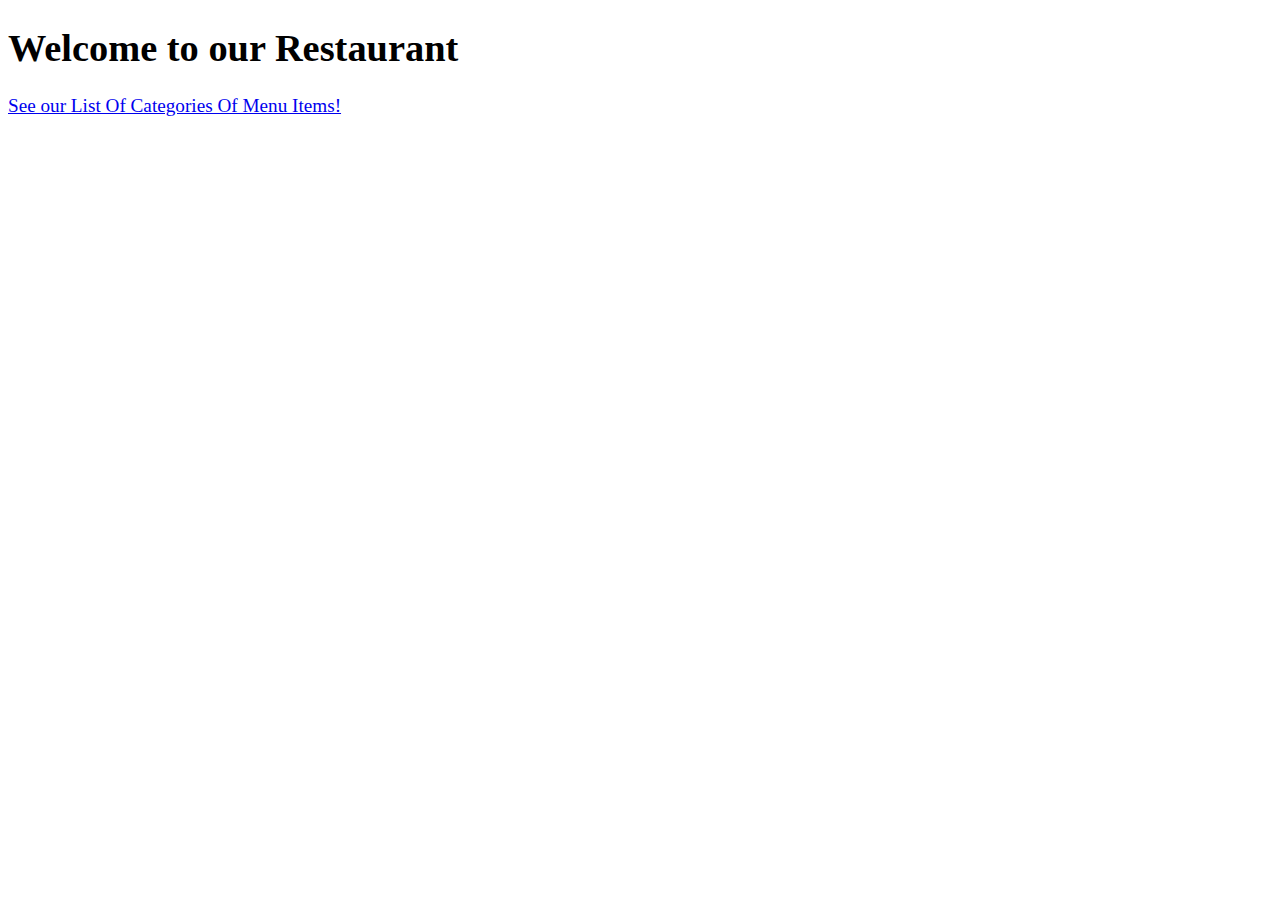
<file: index.html>
<!--
To change this template, choose Tools | Templates
and open the template in the editor.
-->
<!DOCTYPE html>
<html ng-app="MenuApp">
    <head>
        <meta charset="UTF-8">
<!--        <script src="src/app.js"></script>-->
        <link href="css/styles.css" rel="stylesheet">
        <title>Restaurent Menu Application</title>
    </head>
    <body>
        <h1>Welcome to our Restaurant</h1>
        
        
        <ui-view></ui-view>
        
        <!-- Libraries -->
        <script src="lib/angular.min.js"></script>
        <script src="lib/angular-ui-router.min.js"></script>
        
        <!-- Modules -->
        <script src="src/menuapp/menuapp.module.js"></script>
        <script src="src/menuapp/data.module.js"></script>
        
        <!-- Routes -->
        <script src="src/routes.js"></script>
        
        <!-- 'Shopping List' module artifacts -->
        <script src="src/menuapp/categories.component.js"></script>
        <script src="src/menuapp/menuapp.controller.js"></script>
        <script src="src/menuapp/menudata.service.js"></script>
        <script src="src/menuapp/item-list.controller.js"></script>
       <script src="src/menuapp/items.component.js"></script>
        
   
    </body>
</html>
</file>
<file: css/styles.css>
body {
  font-size: 1.2em;
}
#list1, #list2 {
  float: left;
}
#list2 {
  margin-left: 40px;
}

.error {
  color: red;
  font-weight: bold;
  display: none;
}

.loading-icon {
  position: absolute;
  left: calc(100% / 2);
  top: 10px;
}


div.tabs > a, div.tabs > button {
  margin-right: 10px;
  font-size: 1.2em;
}

div.tabs {
  margin-bottom: 10px;
}

.activeTab {
  font-weight: bold;
}

li[ui-sref]:hover{
    display:inline-block;
    padding-left: 5px;
    padding-right: 5px;
    border:solid black 1px;
    cursor: pointer;
    
}
</file>
